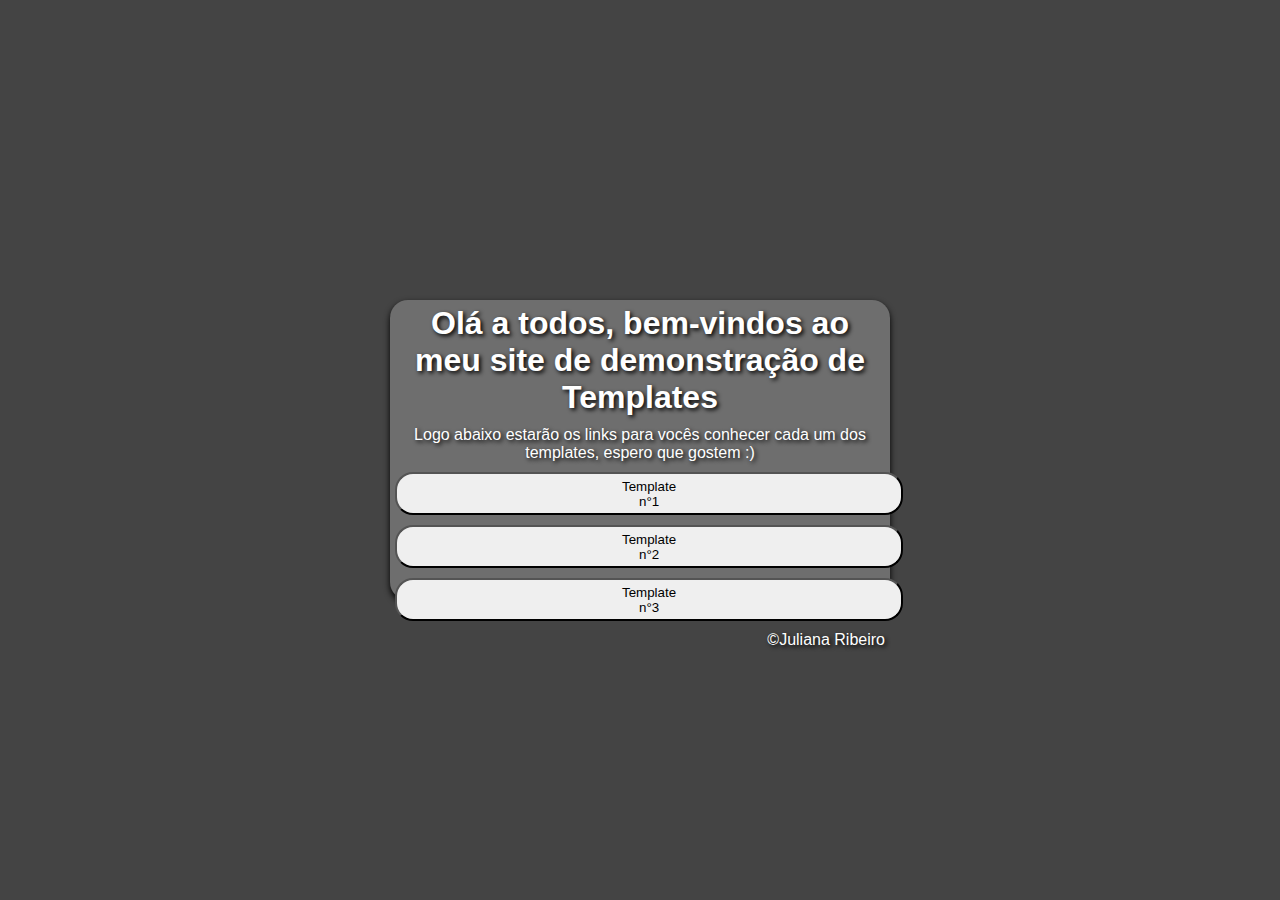
<file: index.html>
<!DOCTYPE html>
<html lang="pt-BR">
<head>
    <meta charset="UTF-8">
    <meta name="viewport" content="width=device-width, initial-scale=1.0">
    <meta name="author" content="Juliana Ribeiro">
    <meta name="description" content="Template para solução de exercícios, contendo um texto artístico aa ser estilizado">
    <meta name="keywords" content="html, css, dev web, etec adolpho berezin, professor Ermogenes Palacio, professor Diego Neri, Juliana Ribeiro , github pages, exercício, solução">
    <title>Pagina Inicial</title>
    <link rel="stylesheet" href="css/nao-alterar.css">
    <link rel="stylesheet" href="css/style.css">
</head>
<body>
    <main id="container">
        <h1 class="titulo">Olá a todos, bem-vindos ao meu site de demonstração de Templates</h1>
        <p class="frase">
            Logo abaixo estarão os links para vocês conhecer cada um dos templates, espero que gostem :)
        </p>

        <p id="t1">
            <a href="dragonBall.html"><button>Template n°1</button></a>
        </p>

        <p id="t2">
            <a href="naruto.html"><button>Template n°2</button></a>
        </p>

        <p>
            <a href="bleach.html"><button>Template n°3</button></a>
        </p>

        <p class="autor">&copy;<a href="https://github.com/juhriber" target="blank">Juliana Ribeiro</a></p>
    </main>
</body>
</html>
</file>
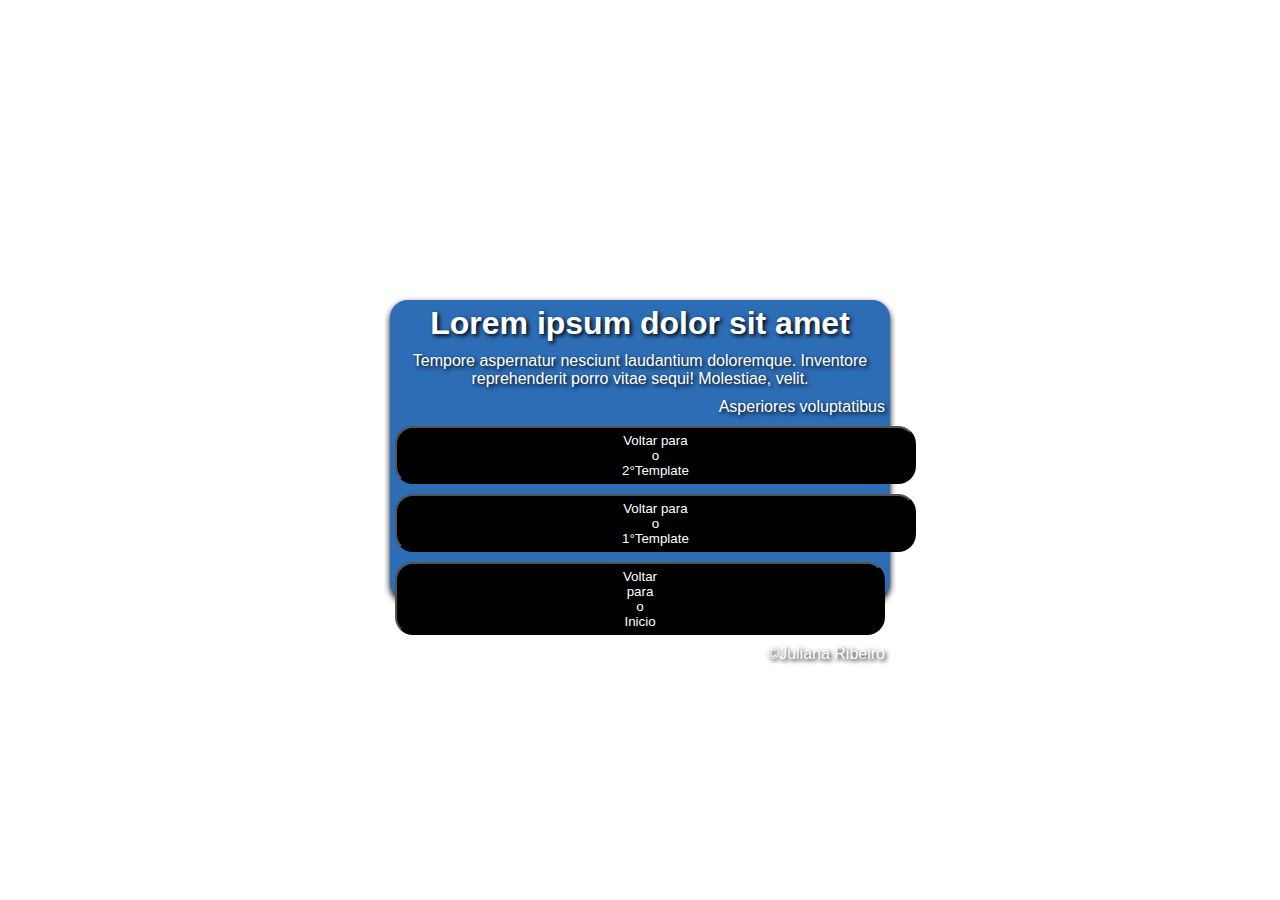
<file: bleach.html>
<!DOCTYPE html>
<html lang="pt-BR">
<head>
    <meta charset="UTF-8">
    <meta name="viewport" content="width=device-width, initial-scale=1.0">
    <meta name="author" content="Ermogenes Palacio">
    <meta name="description" content="Template para solução de exercícios, contendo um texto artístico aa ser estilizado">
    <meta name="keywords" content="html, css, dev web, etec adolpho berezin, professor ermogenes palacio, professor diego neri, github pages, exercício, solução">
    <title>Bleach</title>
    <link rel="stylesheet" href="css/nao-alterar.css">
    <link rel="stylesheet" href="css/style3.css">
    <link rel="icon" href="/img/bleach.gif">
</head>
<body>
    <main id="container">
        <h1 class="titulo">Lorem ipsum dolor sit amet</h1>
        <p class="frase">Tempore aspernatur nesciunt laudantium doloremque. Inventore reprehenderit porro vitae sequi! Molestiae, velit.</p>
        <p class="autor">Asperiores voluptatibus</p>

        <a href="naruto.html"><button> Voltar para o 2°Template</button></a>
        <a href="dragonBall.html"><button>Voltar para o 1°Template</button></a>
        <a href="index.html"><button>Voltar para o Inicio</button></a>

        <p class="autor">&copy;<a href="https://github.com/juhriber" target="blank">Juliana Ribeiro</a></p>
    </main>
</body>
</html>
</file>
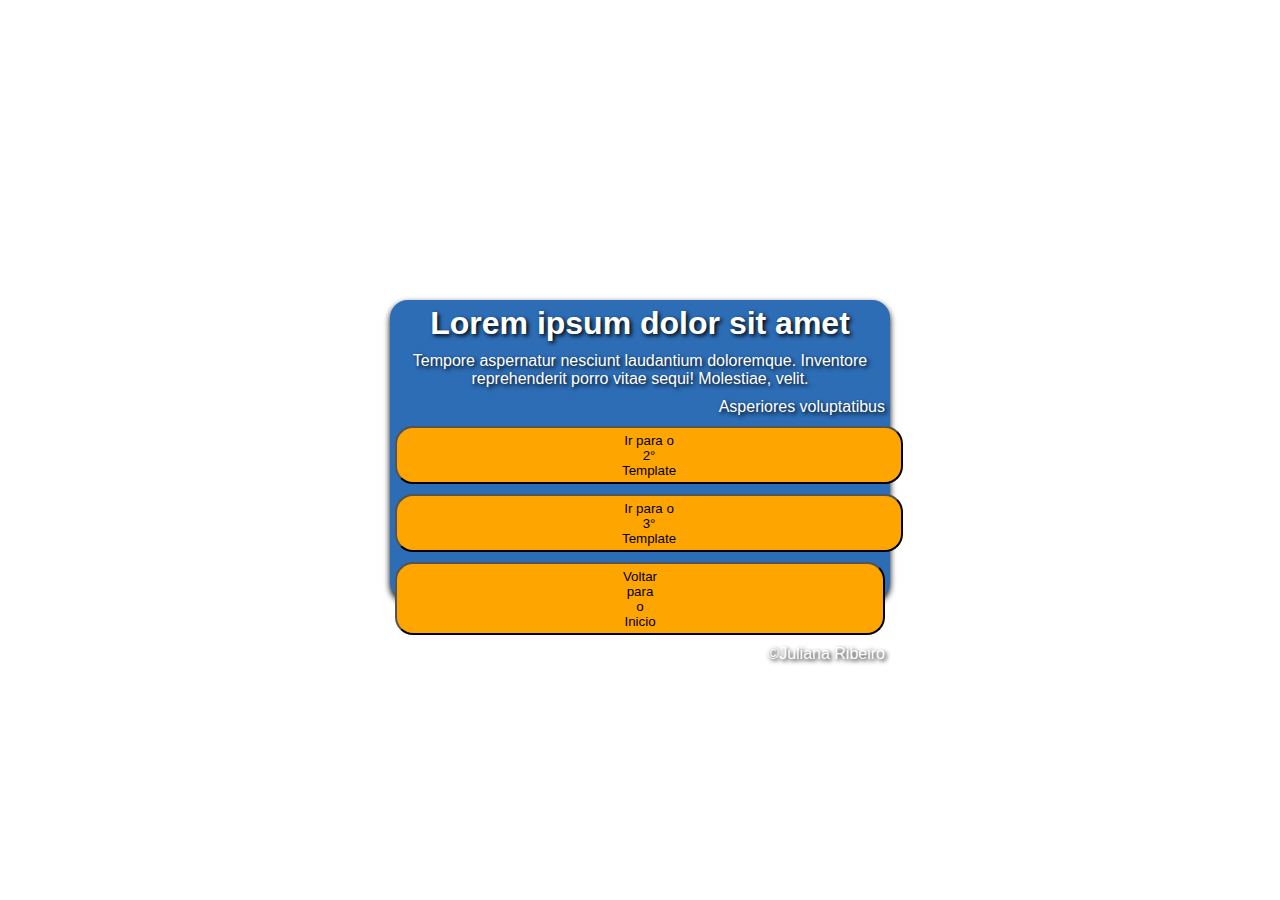
<file: dragonBall.html>
<!DOCTYPE html>
<html lang="pt-BR">
<head>
    <meta charset="UTF-8">
    <meta name="viewport" content="width=device-width, initial-scale=1.0">
    <meta name="author" content="Juliana Ribeiro">
    <meta name="description" content="Template para solução de exercícios, contendo um texto artístico aa ser estilizado">
    <meta name="keywords" content="html, css, dev web, etec adolpho berezin, professor ermogenes palacio, professor diego neri, github pages, exercício, solução">
    <title>Dragon Ball</title>
    <link rel="stylesheet" href="css/nao-alterar.css">
    <link rel="stylesheet" href="css/style1.css">
    <link rel="icon" href="/img/dbContainerLogo.png">
</head>
<body>
    <main id="container">
        <h1 class="titulo">Lorem ipsum dolor sit amet</h1>
        <p class="frase">Tempore aspernatur nesciunt laudantium doloremque. Inventore reprehenderit porro vitae sequi! Molestiae, velit.</p>
        <p class="autor">Asperiores voluptatibus</p>

        <a href="naruto.html"><button> Ir para o 2° Template</button></a>
        <a href="bleach.html"><button> Ir para o 3° Template</button></a>
        <a href="index.html"><button>Voltar para o Inicio</button></a>

        <p class="autor">&copy;<a href="https://github.com/juhriber" target="blank">Juliana Ribeiro</a></p>
    </main>
</body>
</html>
</file>
<file: css/nao-alterar.css>
* {
    margin: 0;
    padding: 0;
    box-sizing: content-box;
}

body {
    height: 100vh;
    width: 100%;
    display: flex;
    justify-content: center;
    align-items: center;
    min-width: 550px;
}

main#container {
    width: 500px;
    height: 300px;
    display: flex;
    flex-direction: column;
    justify-content: space-around;
    align-items: stretch;
}

main#container > * {
    padding: 5px;
}

h1.titulo {
    text-align: center;
}

p.frase {
    text-align: center;
}

p.autor {
    text-align: right;
}
</file>
<file: css/style.css>
body 
{
    background-color: rgb(68, 68, 68);
    font-family: Arial;
}

main#container 
{
    background-color: rgb(110, 110, 110);
    background-attachment: fixed;
    background-repeat: no-repeat;
    background-size: 25%;
    background-position: center;
    color: white;
    text-shadow: 2px 2px 4px black;
    border-radius: 2vh;
    box-shadow: 0 3px 6px black;
}
button
{
    display: block;
    margin-left: auto;
    margin-right: auto;
    border-radius: 2vh;
    padding-left: 25vh;
    padding-right: 25vh;
    padding-top: 0.5vh;
    padding-bottom: 0.5vh;
}

a
{
    color: white;
    text-decoration: none;
}
</file>
<file: css/style3.css>
body 
{
    background-image: url(https://www.enjpg.com/img/2020/bleach.png);
    background-attachment: fixed;
    background-repeat: no-repeat;
    background-size: cover;
    background-position: center;
    font-family: Arial;
}

main#container 
{
    background-color: rgb(45, 109, 182);
    background-image: url(https://i.pinimg.com/originals/bf/61/fa/bf61fa89840d1607a5561db90cf5bfc5.gif);
    background-attachment: fixed;
    background-repeat: no-repeat;
    background-size: 25%;
    background-position: center;
    color: white;
    text-shadow: 2px 2px 4px black;
    border-radius: 2vh;
    box-shadow: 0 3px 6px black;
}

button
{
    display: block;
    margin-left: auto;
    margin-right: auto;
    border-radius: 2vh;
    padding-left: 25vh;
    padding-right: 25vh;
    padding-top: 0.5vh;
    padding-bottom: 0.5vh;
    text-decoration: none;
    background-color: black;
    color: white;
}

button:hover
{
    background-color: white;
    color: black;
    text-decoration: none;
}
a
{
    color: white;
    text-decoration: none;
}
</file>
<file: css/style1.css>
body 
{
    background-image: url(https://wallpaperaccess.com/full/9818.jpg);
    background-attachment: fixed;
    background-repeat: no-repeat;
    background-size: cover;
    background-position: center;
    font-family: Arial;
}

main#container 
{
    background-color: rgb(45, 109, 182);
    background-image: url(https://i.pinimg.com/originals/df/d5/95/dfd5952babe2b7111cf908f482d9eb0b.png);
    background-attachment: fixed;
    background-repeat: no-repeat;
    background-size: 25%;
    background-position: center;
    color: white;
    text-shadow: 2px 2px 4px black;
    border-radius: 2vh;
    box-shadow: 0 3px 6px black;
}

button
{
    display: block;
    margin-left: auto;
    margin-right: auto;
    border-radius: 2vh;
    padding-left: 25vh;
    padding-right: 25vh;
    padding-top: 0.5vh;
    padding-bottom: 0.5vh;
    background-color: orange;
}

button:hover
{
    background-color: red;
    color: white;
    text-decoration: none;
}

a
{
    color: white;
    text-decoration: none;
}
</file>
